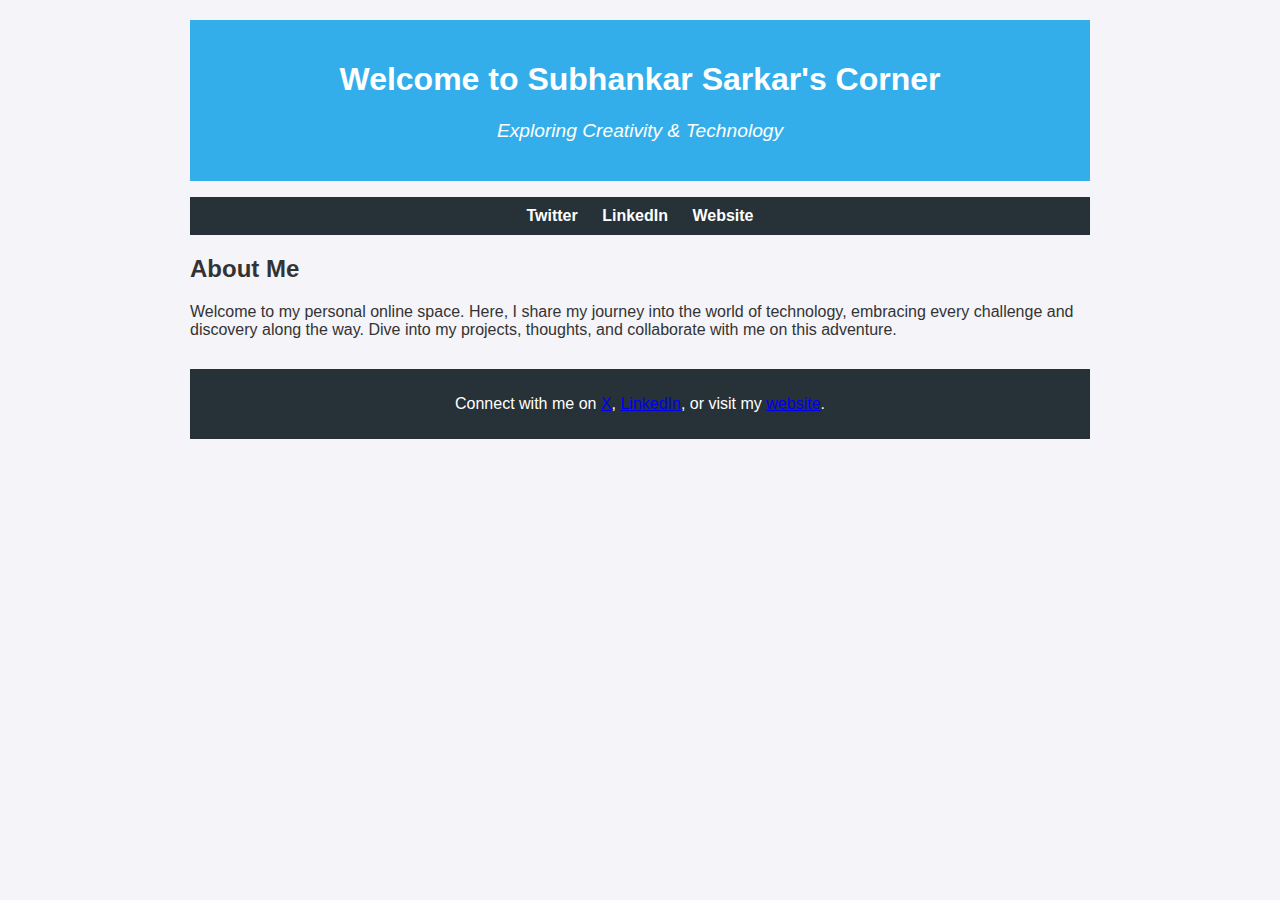
<file: docs/index.html>
<!DOCTYPE html>
<html lang="en">
<head>
    <meta charset="UTF-8">
    <meta name="viewport" content="width=device-width, initial-scale=1.0">
    <title>Subhankar Sarkar's Home</title>
    <link rel="stylesheet" href="styles.css">
</head>
<body>
    <div class="container">
        <header>
            <h1>Welcome to Subhankar Sarkar's Corner</h1>
            <p class="tagline">Exploring Creativity & Technology</p>
        </header>
        
        <nav>
            <ul>
                <li><a href="https://x.com/subhankars">Twitter</a></li>
                <li><a href="https://linkedin.com/in/subhankar-sarkar">LinkedIn</a></li>
                <li><a href="https://subhankarsarkar.com">Website</a></li>
            </ul>
        </nav>
        
        <main>
            <section class="introduction">
                <h2>About Me</h2>
                <p>Welcome to my personal online space. Here, I share my journey into the world of technology, embracing every challenge and discovery along the way. Dive into my projects, thoughts, and collaborate with me on this adventure.</p>
            </section>
            
        </main>
        
        <footer>
            <p>Connect with me on <a href="https://x.com/subhankars">X</a>, <a href="https://linkedin.com/in/subhankar-sarkar">LinkedIn</a>, or visit my <a href="https://subhankarsarkar.com">website</a>.</p>
        </footer>
    </div>
</body>
</html>
</file>
<file: docs/styles.css>
body {
    font-family: 'Arial', sans-serif;
    background-color: #f4f4f9;
    color: #333;
    margin: 0;
    padding: 0;
}

.container {
    max-width: 900px;
    margin: auto;
    padding: 20px;
}

header {
    text-align: center;
    background-color: #34aeeb;
    color: white;
    padding: 20px 0;
}

.tagline {
    font-size: 1.2em;
    font-style: italic;
    margin-top: 10px;
}

nav ul {
    list-style-type: none;
    padding: 0;
    text-align: center;
    background-color: #263238;
}

nav li {
    display: inline-block;
    margin: 10px;
}

nav a {
    color: #ffffff;
    text-decoration: none;
    font-weight: bold;
}

main {
    margin-top: 20px;
}

.introduction, .projects {
    margin-bottom: 30px;
}

.projects .project {
    background-color: #eceff1;
    padding: 15px;
    margin-top: 10px;
    border-left: 5px solid #34aeeb;
}

footer {
    text-align: center;
    margin-top: 20px;
    padding: 10px 0;
    background-color: #263238;
    color: white;
}
</file>
